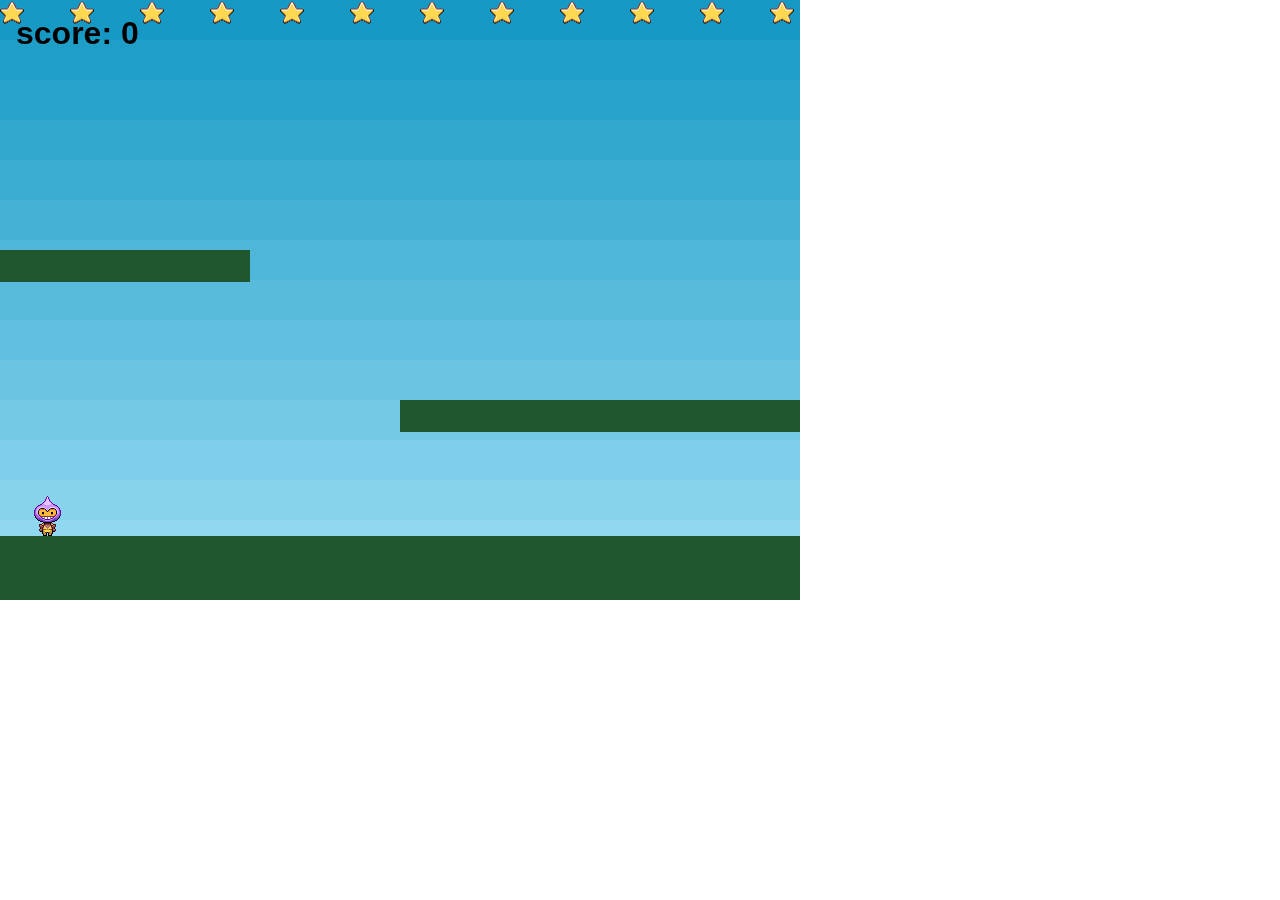
<file: tut01.html>
<!DOCTYPE html>
<html lang="en">
    <head>
        <meta charset="UTF-8" />
        <title>Phaser Tutorial 1</title>
        <script type="text/javascript" src="js/phaser.min.js"></script>
        <style type="text/css">
            body {
                margin: 0;
            }
        </style>
    </head>
    <body>
        <script type="text/javascript" src="js/tut01.js"></script>
    </body>
</html>
</file>
